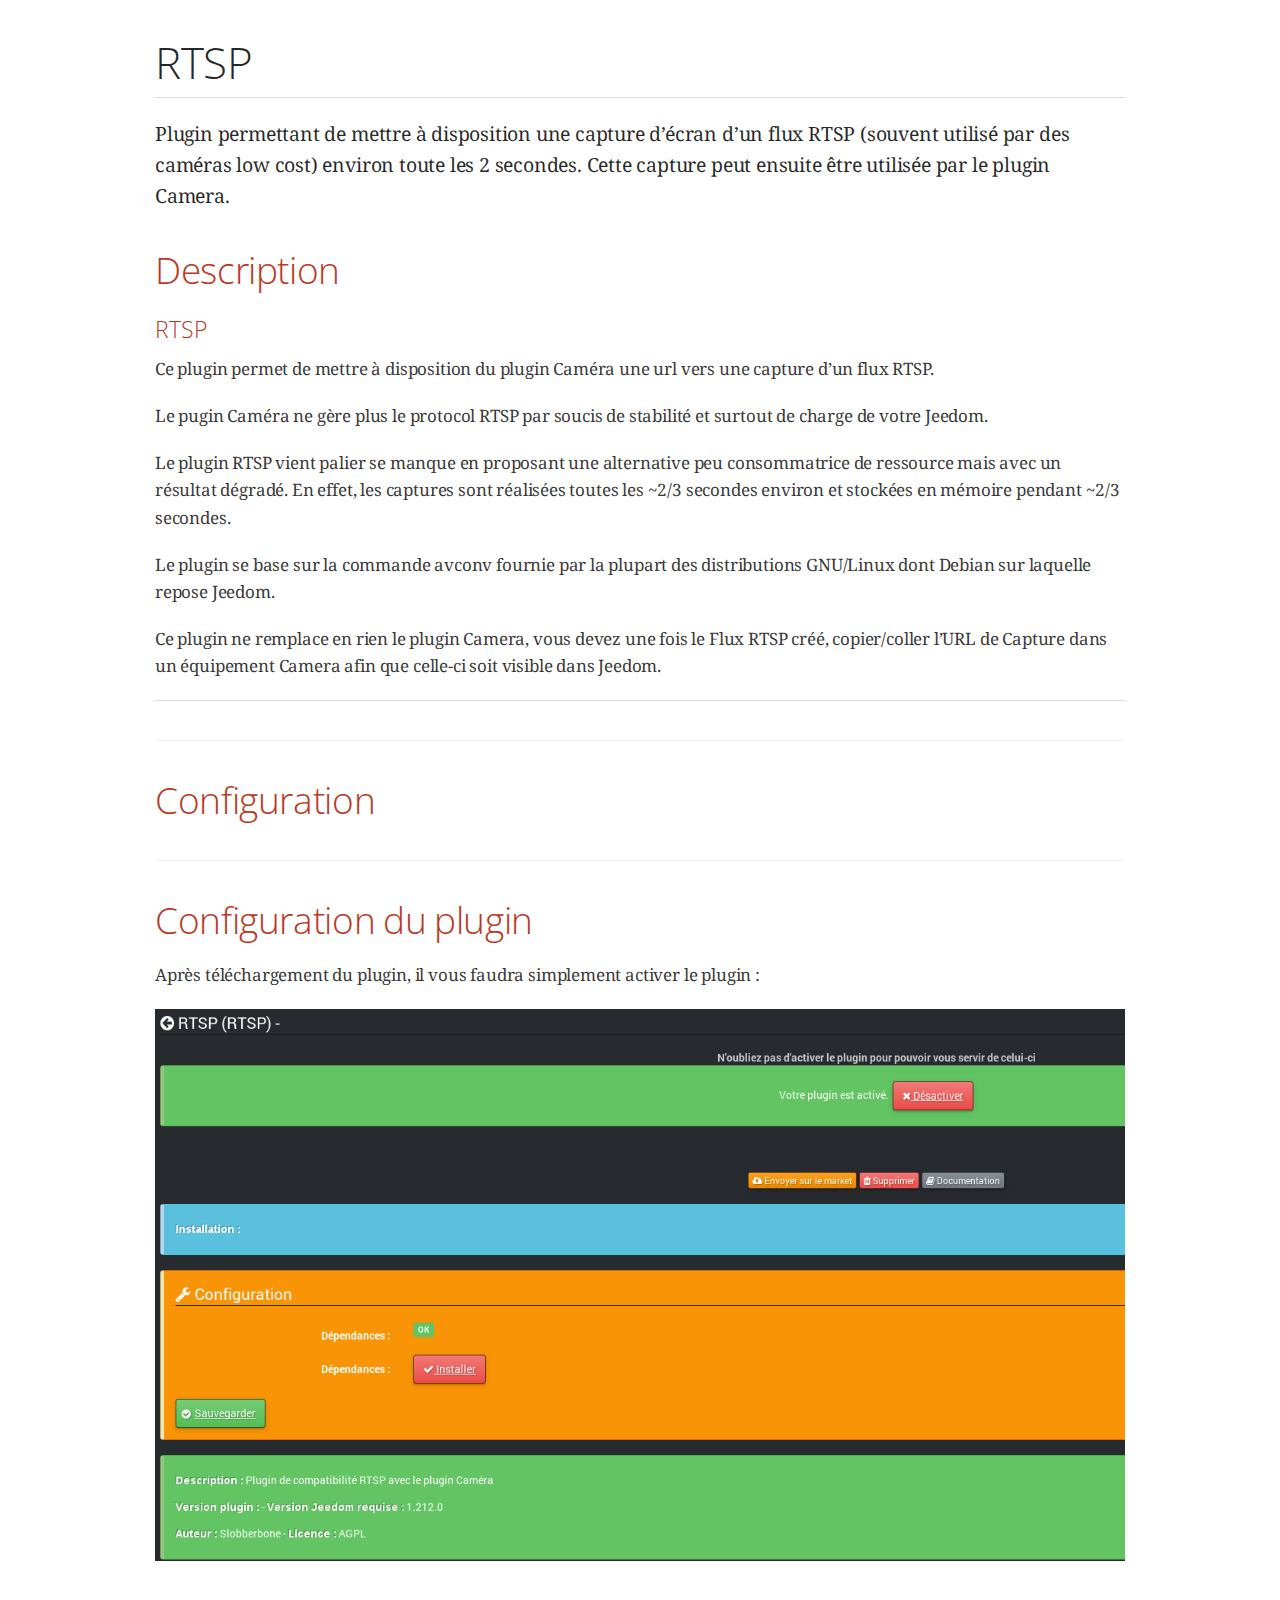
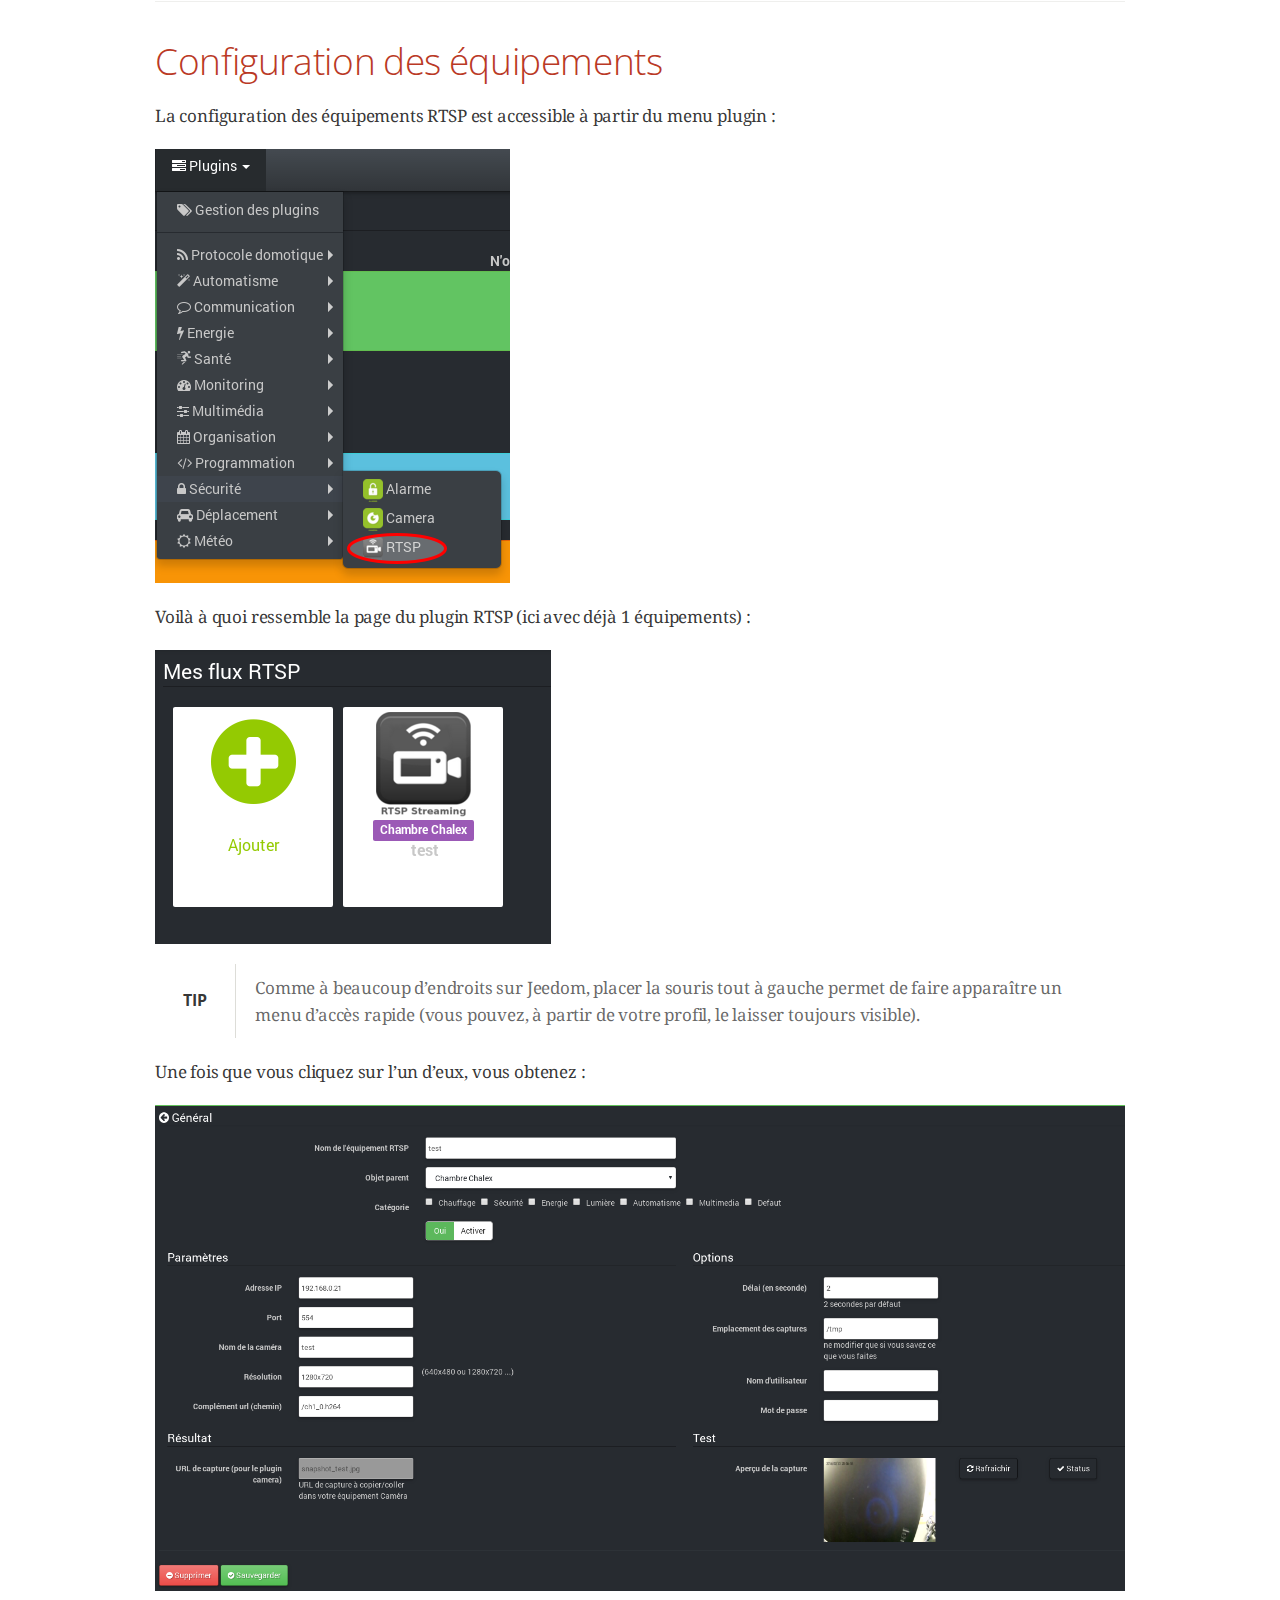
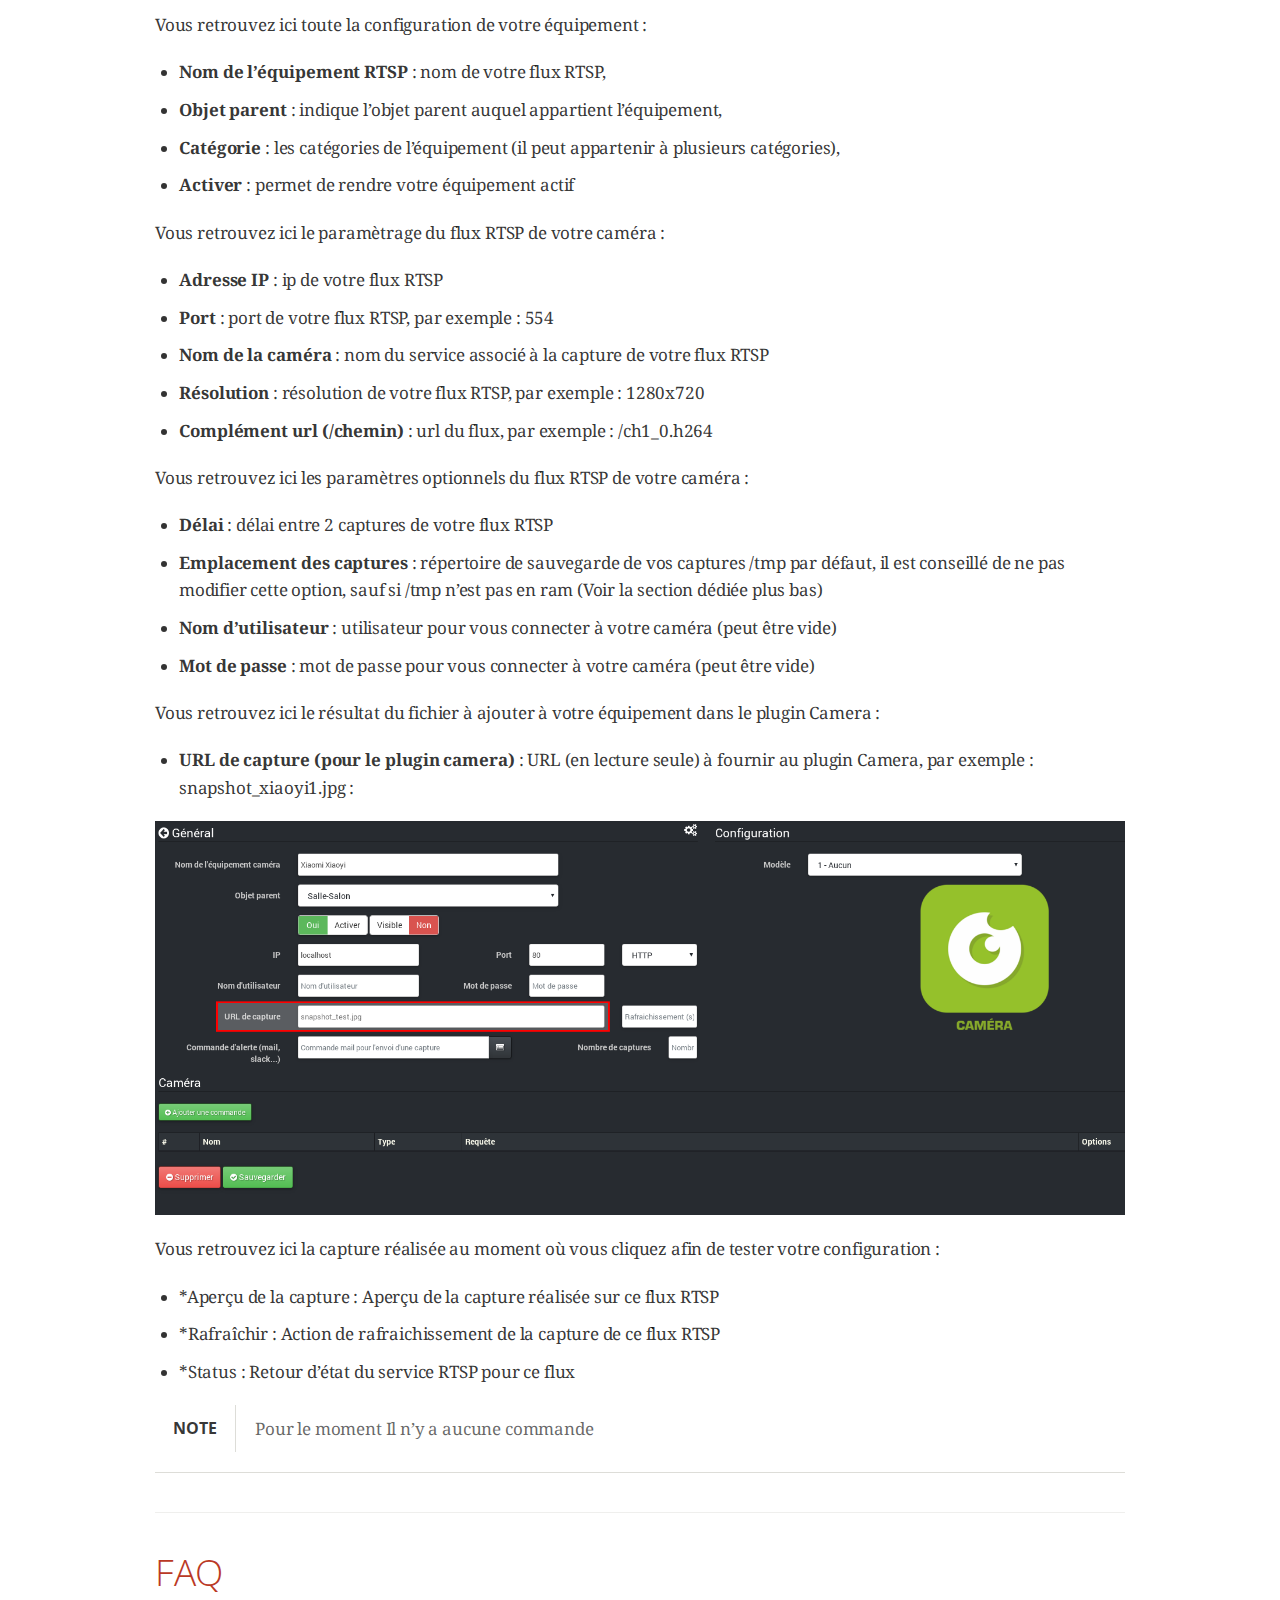
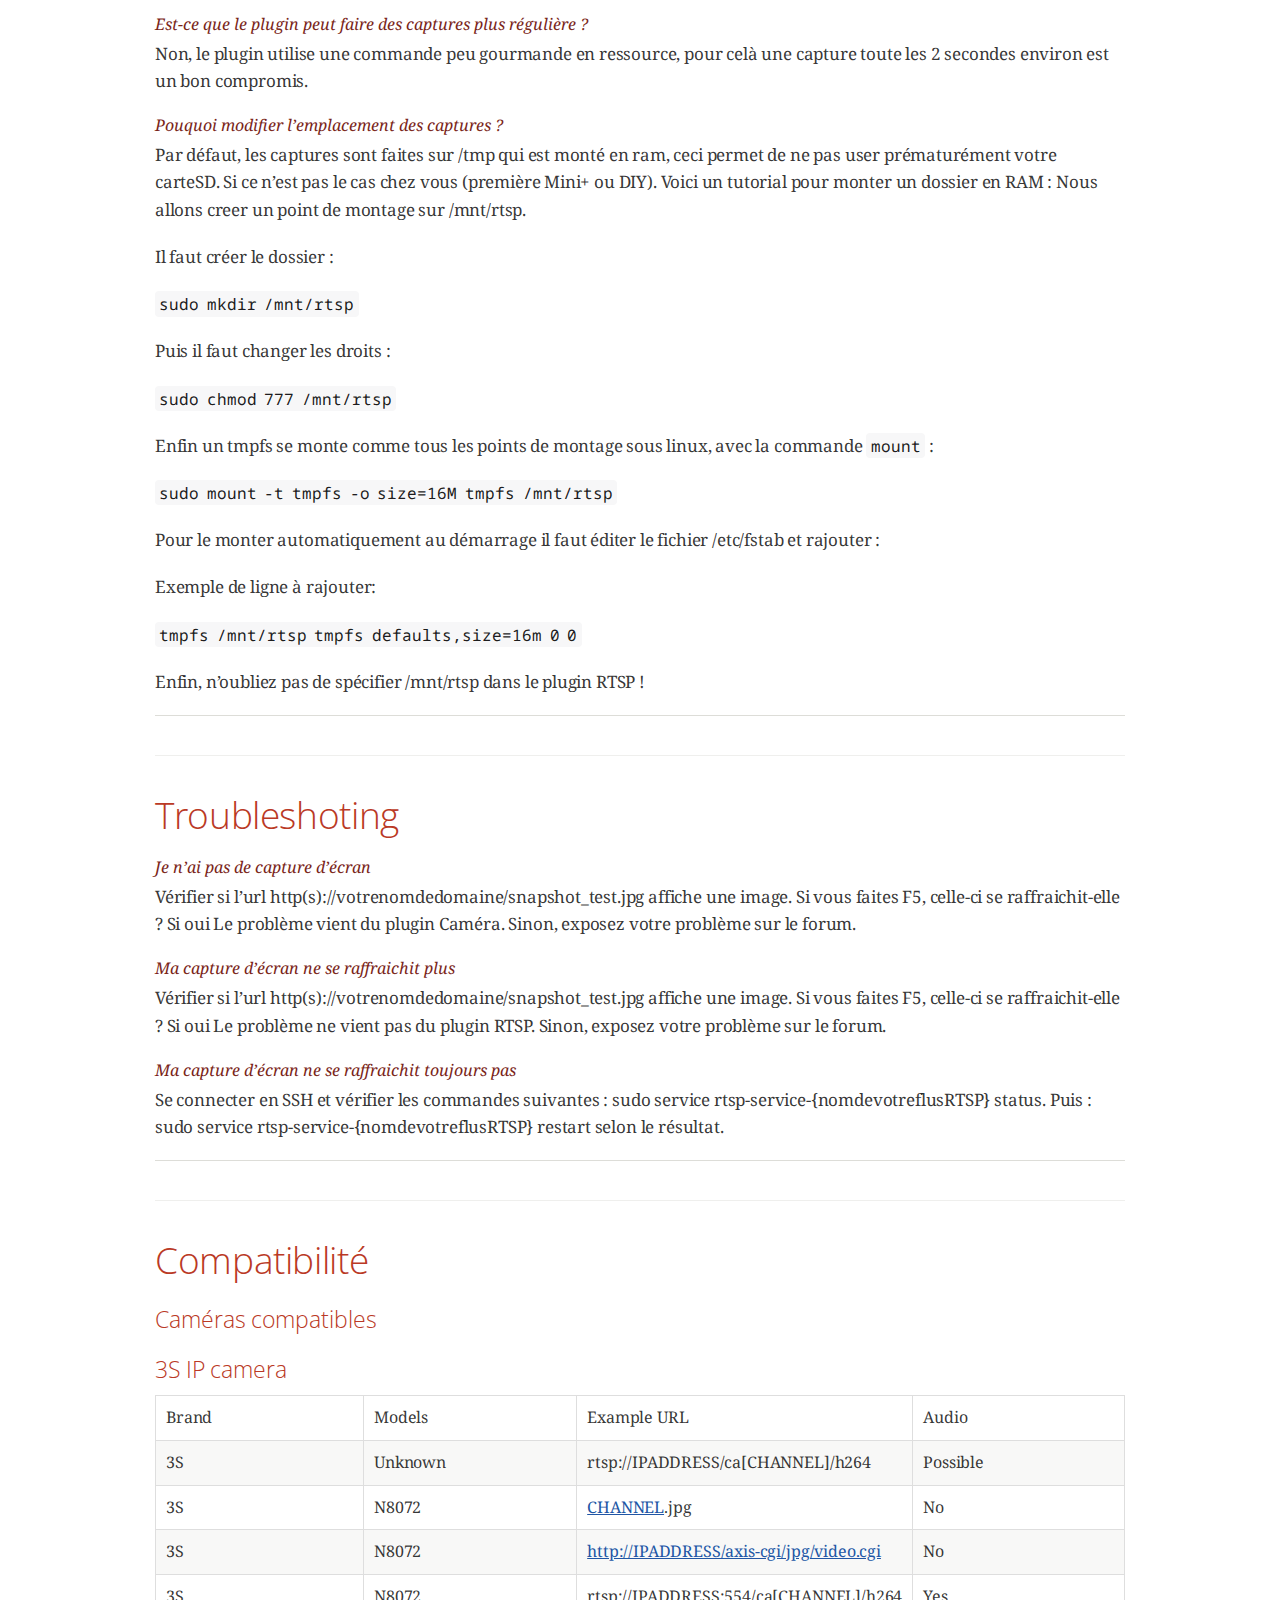
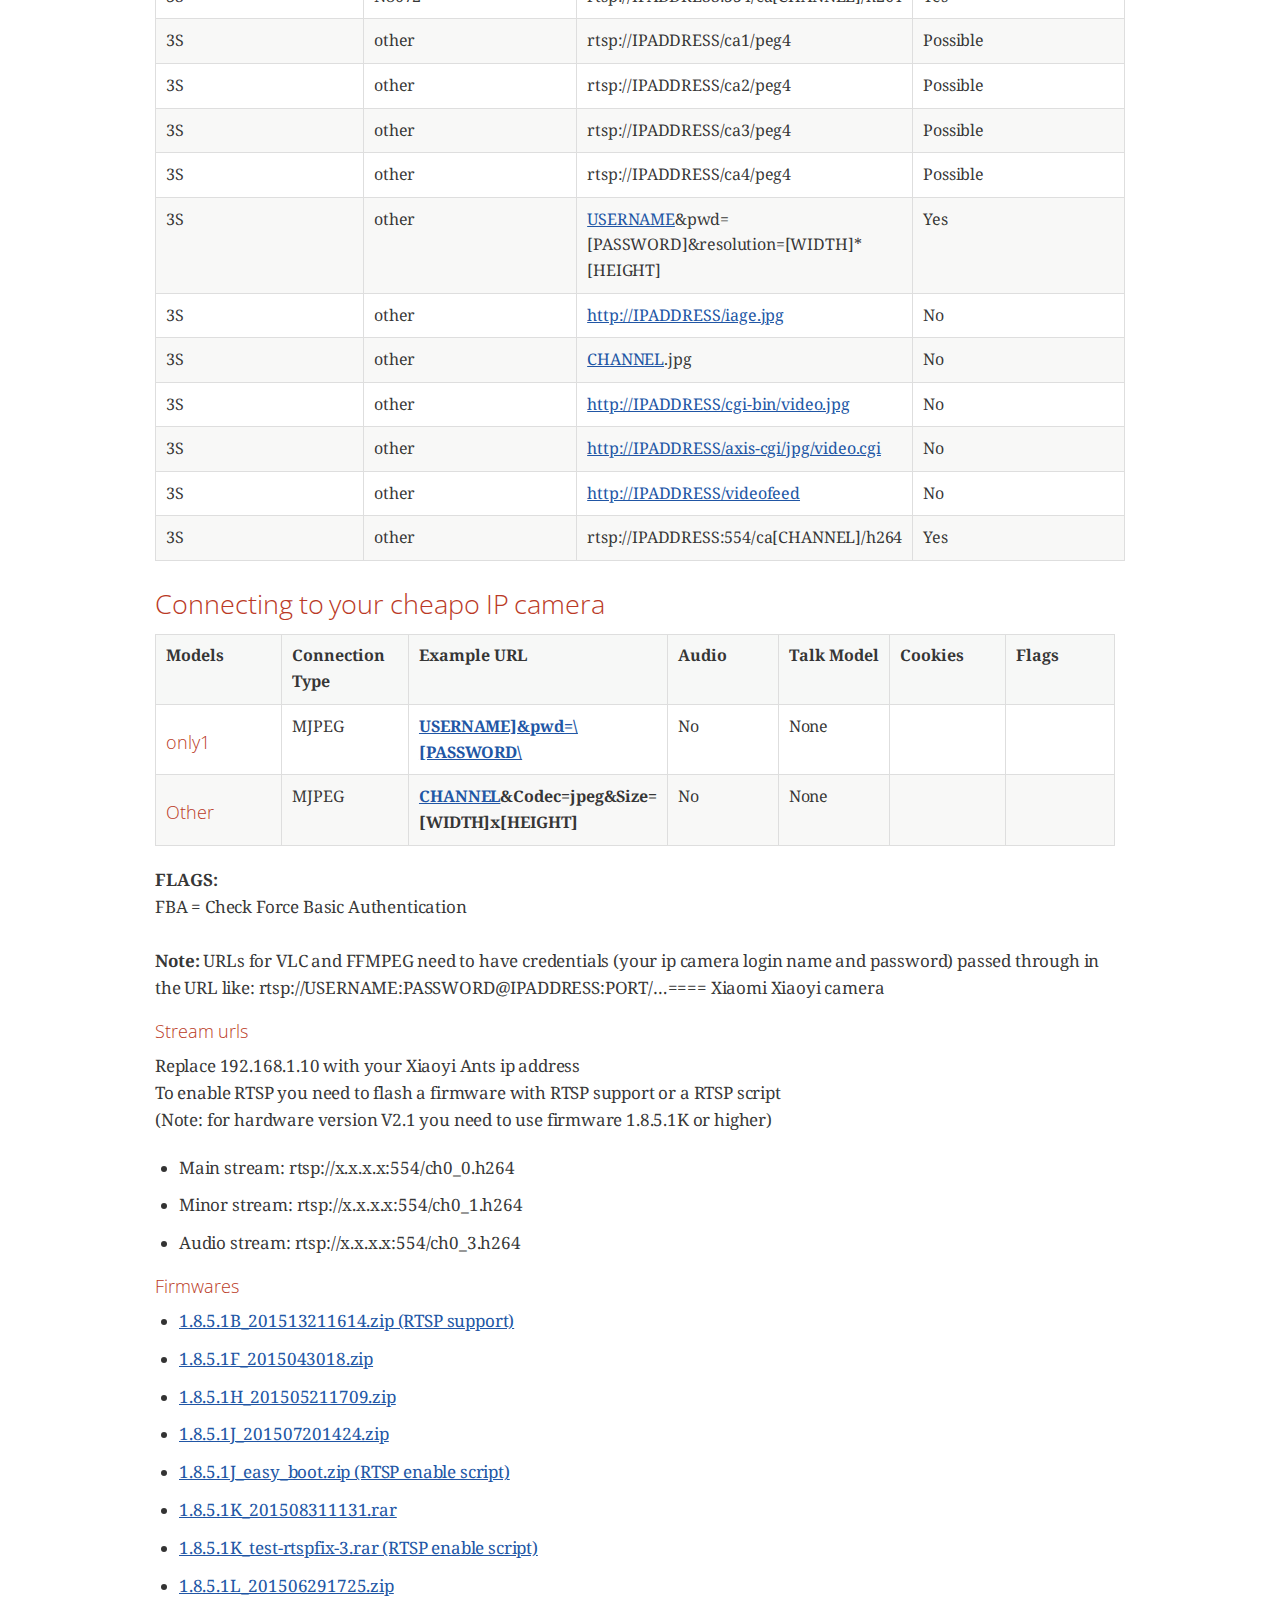
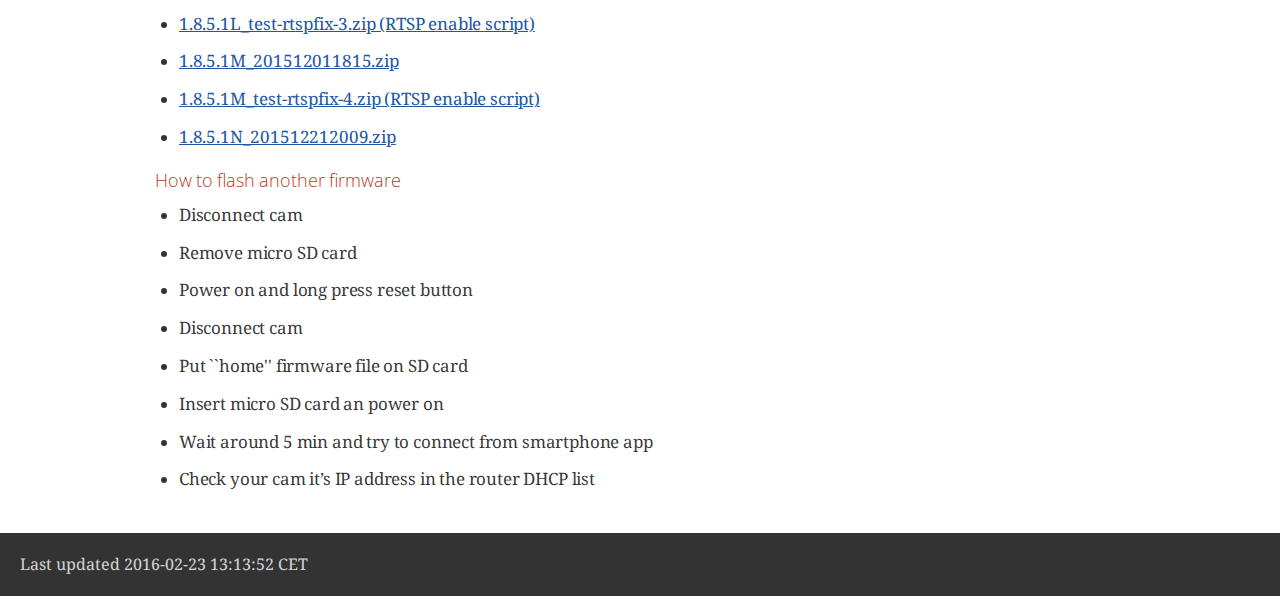
<file: doc/fr_FR/index.html>
<!DOCTYPE html>
<html lang="en">
<head>
<meta charset="UTF-8">
<!--[if IE]><meta http-equiv="X-UA-Compatible" content="IE=edge"><![endif]-->
<meta name="viewport" content="width=device-width, initial-scale=1.0">
<meta name="generator" content="Asciidoctor 1.5.2">
<title>RTSP</title>
<link rel="stylesheet" href="https://fonts.googleapis.com/css?family=Open+Sans:300,300italic,400,400italic,600,600italic%7CNoto+Serif:400,400italic,700,700italic%7CDroid+Sans+Mono:400">
<style>
/* Asciidoctor default stylesheet | MIT License | http://asciidoctor.org */
/* Remove the comments around the @import statement below when using this as a custom stylesheet */
/*@import "https://fonts.googleapis.com/css?family=Open+Sans:300,300italic,400,400italic,600,600italic%7CNoto+Serif:400,400italic,700,700italic%7CDroid+Sans+Mono:400";*/
article,aside,details,figcaption,figure,footer,header,hgroup,main,nav,section,summary{display:block}
audio,canvas,video{display:inline-block}
audio:not([controls]){display:none;height:0}
[hidden],template{display:none}
script{display:none!important}
html{font-family:sans-serif;-ms-text-size-adjust:100%;-webkit-text-size-adjust:100%}
body{margin:0}
a{background:transparent}
a:focus{outline:thin dotted}
a:active,a:hover{outline:0}
h1{font-size:2em;margin:.67em 0}
abbr[title]{border-bottom:1px dotted}
b,strong{font-weight:bold}
dfn{font-style:italic}
hr{-moz-box-sizing:content-box;box-sizing:content-box;height:0}
mark{background:#ff0;color:#000}
code,kbd,pre,samp{font-family:monospace;font-size:1em}
pre{white-space:pre-wrap}
q{quotes:"\201C" "\201D" "\2018" "\2019"}
small{font-size:80%}
sub,sup{font-size:75%;line-height:0;position:relative;vertical-align:baseline}
sup{top:-.5em}
sub{bottom:-.25em}
img{border:0}
svg:not(:root){overflow:hidden}
figure{margin:0}
fieldset{border:1px solid silver;margin:0 2px;padding:.35em .625em .75em}
legend{border:0;padding:0}
button,input,select,textarea{font-family:inherit;font-size:100%;margin:0}
button,input{line-height:normal}
button,select{text-transform:none}
button,html input[type="button"],input[type="reset"],input[type="submit"]{-webkit-appearance:button;cursor:pointer}
button[disabled],html input[disabled]{cursor:default}
input[type="checkbox"],input[type="radio"]{box-sizing:border-box;padding:0}
input[type="search"]{-webkit-appearance:textfield;-moz-box-sizing:content-box;-webkit-box-sizing:content-box;box-sizing:content-box}
input[type="search"]::-webkit-search-cancel-button,input[type="search"]::-webkit-search-decoration{-webkit-appearance:none}
button::-moz-focus-inner,input::-moz-focus-inner{border:0;padding:0}
textarea{overflow:auto;vertical-align:top}
table{border-collapse:collapse;border-spacing:0}
*,*:before,*:after{-moz-box-sizing:border-box;-webkit-box-sizing:border-box;box-sizing:border-box}
html,body{font-size:100%}
body{background:#fff;color:rgba(0,0,0,.8);padding:0;margin:0;font-family:"Noto Serif","DejaVu Serif",serif;font-weight:400;font-style:normal;line-height:1;position:relative;cursor:auto}
a:hover{cursor:pointer}
img,object,embed{max-width:100%;height:auto}
object,embed{height:100%}
img{-ms-interpolation-mode:bicubic}
#map_canvas img,#map_canvas embed,#map_canvas object,.map_canvas img,.map_canvas embed,.map_canvas object{max-width:none!important}
.left{float:left!important}
.right{float:right!important}
.text-left{text-align:left!important}
.text-right{text-align:right!important}
.text-center{text-align:center!important}
.text-justify{text-align:justify!important}
.hide{display:none}
.antialiased,body{-webkit-font-smoothing:antialiased}
img{display:inline-block;vertical-align:middle}
textarea{height:auto;min-height:50px}
select{width:100%}
p.lead,.paragraph.lead>p,#preamble>.sectionbody>.paragraph:first-of-type p{font-size:1.21875em;line-height:1.6}
.subheader,.admonitionblock td.content>.title,.audioblock>.title,.exampleblock>.title,.imageblock>.title,.listingblock>.title,.literalblock>.title,.stemblock>.title,.openblock>.title,.paragraph>.title,.quoteblock>.title,table.tableblock>.title,.verseblock>.title,.videoblock>.title,.dlist>.title,.olist>.title,.ulist>.title,.qlist>.title,.hdlist>.title{line-height:1.45;color:#7a2518;font-weight:400;margin-top:0;margin-bottom:.25em}
div,dl,dt,dd,ul,ol,li,h1,h2,h3,#toctitle,.sidebarblock>.content>.title,h4,h5,h6,pre,form,p,blockquote,th,td{margin:0;padding:0;direction:ltr}
a{color:#2156a5;text-decoration:underline;line-height:inherit}
a:hover,a:focus{color:#1d4b8f}
a img{border:none}
p{font-family:inherit;font-weight:400;font-size:1em;line-height:1.6;margin-bottom:1.25em;text-rendering:optimizeLegibility}
p aside{font-size:.875em;line-height:1.35;font-style:italic}
h1,h2,h3,#toctitle,.sidebarblock>.content>.title,h4,h5,h6{font-family:"Open Sans","DejaVu Sans",sans-serif;font-weight:300;font-style:normal;color:#ba3925;text-rendering:optimizeLegibility;margin-top:1em;margin-bottom:.5em;line-height:1.0125em}
h1 small,h2 small,h3 small,#toctitle small,.sidebarblock>.content>.title small,h4 small,h5 small,h6 small{font-size:60%;color:#e99b8f;line-height:0}
h1{font-size:2.125em}
h2{font-size:1.6875em}
h3,#toctitle,.sidebarblock>.content>.title{font-size:1.375em}
h4,h5{font-size:1.125em}
h6{font-size:1em}
hr{border:solid #ddddd8;border-width:1px 0 0;clear:both;margin:1.25em 0 1.1875em;height:0}
em,i{font-style:italic;line-height:inherit}
strong,b{font-weight:bold;line-height:inherit}
small{font-size:60%;line-height:inherit}
code{font-family:"Droid Sans Mono","DejaVu Sans Mono",monospace;font-weight:400;color:rgba(0,0,0,.9)}
ul,ol,dl{font-size:1em;line-height:1.6;margin-bottom:1.25em;list-style-position:outside;font-family:inherit}
ul,ol,ul.no-bullet,ol.no-bullet{margin-left:1.5em}
ul li ul,ul li ol{margin-left:1.25em;margin-bottom:0;font-size:1em}
ul.square li ul,ul.circle li ul,ul.disc li ul{list-style:inherit}
ul.square{list-style-type:square}
ul.circle{list-style-type:circle}
ul.disc{list-style-type:disc}
ul.no-bullet{list-style:none}
ol li ul,ol li ol{margin-left:1.25em;margin-bottom:0}
dl dt{margin-bottom:.3125em;font-weight:bold}
dl dd{margin-bottom:1.25em}
abbr,acronym{text-transform:uppercase;font-size:90%;color:rgba(0,0,0,.8);border-bottom:1px dotted #ddd;cursor:help}
abbr{text-transform:none}
blockquote{margin:0 0 1.25em;padding:.5625em 1.25em 0 1.1875em;border-left:1px solid #ddd}
blockquote cite{display:block;font-size:.9375em;color:rgba(0,0,0,.6)}
blockquote cite:before{content:"\2014 \0020"}
blockquote cite a,blockquote cite a:visited{color:rgba(0,0,0,.6)}
blockquote,blockquote p{line-height:1.6;color:rgba(0,0,0,.85)}
@media only screen and (min-width:768px){h1,h2,h3,#toctitle,.sidebarblock>.content>.title,h4,h5,h6{line-height:1.2}
h1{font-size:2.75em}
h2{font-size:2.3125em}
h3,#toctitle,.sidebarblock>.content>.title{font-size:1.6875em}
h4{font-size:1.4375em}}table{background:#fff;margin-bottom:1.25em;border:solid 1px #dedede}
table thead,table tfoot{background:#f7f8f7;font-weight:bold}
table thead tr th,table thead tr td,table tfoot tr th,table tfoot tr td{padding:.5em .625em .625em;font-size:inherit;color:rgba(0,0,0,.8);text-align:left}
table tr th,table tr td{padding:.5625em .625em;font-size:inherit;color:rgba(0,0,0,.8)}
table tr.even,table tr.alt,table tr:nth-of-type(even){background:#f8f8f7}
table thead tr th,table tfoot tr th,table tbody tr td,table tr td,table tfoot tr td{display:table-cell;line-height:1.6}
h1,h2,h3,#toctitle,.sidebarblock>.content>.title,h4,h5,h6{line-height:1.2;word-spacing:-.05em}
h1 strong,h2 strong,h3 strong,#toctitle strong,.sidebarblock>.content>.title strong,h4 strong,h5 strong,h6 strong{font-weight:400}
.clearfix:before,.clearfix:after,.float-group:before,.float-group:after{content:" ";display:table}
.clearfix:after,.float-group:after{clear:both}
*:not(pre)>code{font-size:.9375em;font-style:normal!important;letter-spacing:0;padding:.1em .5ex;word-spacing:-.15em;background-color:#f7f7f8;-webkit-border-radius:4px;border-radius:4px;line-height:1.45;text-rendering:optimizeSpeed}
pre,pre>code{line-height:1.45;color:rgba(0,0,0,.9);font-family:"Droid Sans Mono","DejaVu Sans Mono",monospace;font-weight:400;text-rendering:optimizeSpeed}
.keyseq{color:rgba(51,51,51,.8)}
kbd{display:inline-block;color:rgba(0,0,0,.8);font-size:.75em;line-height:1.4;background-color:#f7f7f7;border:1px solid #ccc;-webkit-border-radius:3px;border-radius:3px;-webkit-box-shadow:0 1px 0 rgba(0,0,0,.2),0 0 0 .1em white inset;box-shadow:0 1px 0 rgba(0,0,0,.2),0 0 0 .1em #fff inset;margin:-.15em .15em 0 .15em;padding:.2em .6em .2em .5em;vertical-align:middle;white-space:nowrap}
.keyseq kbd:first-child{margin-left:0}
.keyseq kbd:last-child{margin-right:0}
.menuseq,.menu{color:rgba(0,0,0,.8)}
b.button:before,b.button:after{position:relative;top:-1px;font-weight:400}
b.button:before{content:"[";padding:0 3px 0 2px}
b.button:after{content:"]";padding:0 2px 0 3px}
p a>code:hover{color:rgba(0,0,0,.9)}
#header,#content,#footnotes,#footer{width:100%;margin-left:auto;margin-right:auto;margin-top:0;margin-bottom:0;max-width:62.5em;*zoom:1;position:relative;padding-left:.9375em;padding-right:.9375em}
#header:before,#header:after,#content:before,#content:after,#footnotes:before,#footnotes:after,#footer:before,#footer:after{content:" ";display:table}
#header:after,#content:after,#footnotes:after,#footer:after{clear:both}
#content{margin-top:1.25em}
#content:before{content:none}
#header>h1:first-child{color:rgba(0,0,0,.85);margin-top:2.25rem;margin-bottom:0}
#header>h1:first-child+#toc{margin-top:8px;border-top:1px solid #ddddd8}
#header>h1:only-child,body.toc2 #header>h1:nth-last-child(2){border-bottom:1px solid #ddddd8;padding-bottom:8px}
#header .details{border-bottom:1px solid #ddddd8;line-height:1.45;padding-top:.25em;padding-bottom:.25em;padding-left:.25em;color:rgba(0,0,0,.6);display:-ms-flexbox;display:-webkit-flex;display:flex;-ms-flex-flow:row wrap;-webkit-flex-flow:row wrap;flex-flow:row wrap}
#header .details span:first-child{margin-left:-.125em}
#header .details span.email a{color:rgba(0,0,0,.85)}
#header .details br{display:none}
#header .details br+span:before{content:"\00a0\2013\00a0"}
#header .details br+span.author:before{content:"\00a0\22c5\00a0";color:rgba(0,0,0,.85)}
#header .details br+span#revremark:before{content:"\00a0|\00a0"}
#header #revnumber{text-transform:capitalize}
#header #revnumber:after{content:"\00a0"}
#content>h1:first-child:not([class]){color:rgba(0,0,0,.85);border-bottom:1px solid #ddddd8;padding-bottom:8px;margin-top:0;padding-top:1rem;margin-bottom:1.25rem}
#toc{border-bottom:1px solid #efefed;padding-bottom:.5em}
#toc>ul{margin-left:.125em}
#toc ul.sectlevel0>li>a{font-style:italic}
#toc ul.sectlevel0 ul.sectlevel1{margin:.5em 0}
#toc ul{font-family:"Open Sans","DejaVu Sans",sans-serif;list-style-type:none}
#toc a{text-decoration:none}
#toc a:active{text-decoration:underline}
#toctitle{color:#7a2518;font-size:1.2em}
@media only screen and (min-width:768px){#toctitle{font-size:1.375em}
body.toc2{padding-left:15em;padding-right:0}
#toc.toc2{margin-top:0!important;background-color:#f8f8f7;position:fixed;width:15em;left:0;top:0;border-right:1px solid #efefed;border-top-width:0!important;border-bottom-width:0!important;z-index:1000;padding:1.25em 1em;height:100%;overflow:auto}
#toc.toc2 #toctitle{margin-top:0;font-size:1.2em}
#toc.toc2>ul{font-size:.9em;margin-bottom:0}
#toc.toc2 ul ul{margin-left:0;padding-left:1em}
#toc.toc2 ul.sectlevel0 ul.sectlevel1{padding-left:0;margin-top:.5em;margin-bottom:.5em}
body.toc2.toc-right{padding-left:0;padding-right:15em}
body.toc2.toc-right #toc.toc2{border-right-width:0;border-left:1px solid #efefed;left:auto;right:0}}@media only screen and (min-width:1280px){body.toc2{padding-left:20em;padding-right:0}
#toc.toc2{width:20em}
#toc.toc2 #toctitle{font-size:1.375em}
#toc.toc2>ul{font-size:.95em}
#toc.toc2 ul ul{padding-left:1.25em}
body.toc2.toc-right{padding-left:0;padding-right:20em}}#content #toc{border-style:solid;border-width:1px;border-color:#e0e0dc;margin-bottom:1.25em;padding:1.25em;background:#f8f8f7;-webkit-border-radius:4px;border-radius:4px}
#content #toc>:first-child{margin-top:0}
#content #toc>:last-child{margin-bottom:0}
#footer{max-width:100%;background-color:rgba(0,0,0,.8);padding:1.25em}
#footer-text{color:rgba(255,255,255,.8);line-height:1.44}
.sect1{padding-bottom:.625em}
@media only screen and (min-width:768px){.sect1{padding-bottom:1.25em}}.sect1+.sect1{border-top:1px solid #efefed}
#content h1>a.anchor,h2>a.anchor,h3>a.anchor,#toctitle>a.anchor,.sidebarblock>.content>.title>a.anchor,h4>a.anchor,h5>a.anchor,h6>a.anchor{position:absolute;z-index:1001;width:1.5ex;margin-left:-1.5ex;display:block;text-decoration:none!important;visibility:hidden;text-align:center;font-weight:400}
#content h1>a.anchor:before,h2>a.anchor:before,h3>a.anchor:before,#toctitle>a.anchor:before,.sidebarblock>.content>.title>a.anchor:before,h4>a.anchor:before,h5>a.anchor:before,h6>a.anchor:before{content:"\00A7";font-size:.85em;display:block;padding-top:.1em}
#content h1:hover>a.anchor,#content h1>a.anchor:hover,h2:hover>a.anchor,h2>a.anchor:hover,h3:hover>a.anchor,#toctitle:hover>a.anchor,.sidebarblock>.content>.title:hover>a.anchor,h3>a.anchor:hover,#toctitle>a.anchor:hover,.sidebarblock>.content>.title>a.anchor:hover,h4:hover>a.anchor,h4>a.anchor:hover,h5:hover>a.anchor,h5>a.anchor:hover,h6:hover>a.anchor,h6>a.anchor:hover{visibility:visible}
#content h1>a.link,h2>a.link,h3>a.link,#toctitle>a.link,.sidebarblock>.content>.title>a.link,h4>a.link,h5>a.link,h6>a.link{color:#ba3925;text-decoration:none}
#content h1>a.link:hover,h2>a.link:hover,h3>a.link:hover,#toctitle>a.link:hover,.sidebarblock>.content>.title>a.link:hover,h4>a.link:hover,h5>a.link:hover,h6>a.link:hover{color:#a53221}
.audioblock,.imageblock,.literalblock,.listingblock,.stemblock,.videoblock{margin-bottom:1.25em}
.admonitionblock td.content>.title,.audioblock>.title,.exampleblock>.title,.imageblock>.title,.listingblock>.title,.literalblock>.title,.stemblock>.title,.openblock>.title,.paragraph>.title,.quoteblock>.title,table.tableblock>.title,.verseblock>.title,.videoblock>.title,.dlist>.title,.olist>.title,.ulist>.title,.qlist>.title,.hdlist>.title{text-rendering:optimizeLegibility;text-align:left;font-family:"Noto Serif","DejaVu Serif",serif;font-size:1rem;font-style:italic}
table.tableblock>caption.title{white-space:nowrap;overflow:visible;max-width:0}
.paragraph.lead>p,#preamble>.sectionbody>.paragraph:first-of-type p{color:rgba(0,0,0,.85)}
table.tableblock #preamble>.sectionbody>.paragraph:first-of-type p{font-size:inherit}
.admonitionblock>table{border-collapse:separate;border:0;background:none;width:100%}
.admonitionblock>table td.icon{text-align:center;width:80px}
.admonitionblock>table td.icon img{max-width:none}
.admonitionblock>table td.icon .title{font-weight:bold;font-family:"Open Sans","DejaVu Sans",sans-serif;text-transform:uppercase}
.admonitionblock>table td.content{padding-left:1.125em;padding-right:1.25em;border-left:1px solid #ddddd8;color:rgba(0,0,0,.6)}
.admonitionblock>table td.content>:last-child>:last-child{margin-bottom:0}
.exampleblock>.content{border-style:solid;border-width:1px;border-color:#e6e6e6;margin-bottom:1.25em;padding:1.25em;background:#fff;-webkit-border-radius:4px;border-radius:4px}
.exampleblock>.content>:first-child{margin-top:0}
.exampleblock>.content>:last-child{margin-bottom:0}
.sidebarblock{border-style:solid;border-width:1px;border-color:#e0e0dc;margin-bottom:1.25em;padding:1.25em;background:#f8f8f7;-webkit-border-radius:4px;border-radius:4px}
.sidebarblock>:first-child{margin-top:0}
.sidebarblock>:last-child{margin-bottom:0}
.sidebarblock>.content>.title{color:#7a2518;margin-top:0;text-align:center}
.exampleblock>.content>:last-child>:last-child,.exampleblock>.content .olist>ol>li:last-child>:last-child,.exampleblock>.content .ulist>ul>li:last-child>:last-child,.exampleblock>.content .qlist>ol>li:last-child>:last-child,.sidebarblock>.content>:last-child>:last-child,.sidebarblock>.content .olist>ol>li:last-child>:last-child,.sidebarblock>.content .ulist>ul>li:last-child>:last-child,.sidebarblock>.content .qlist>ol>li:last-child>:last-child{margin-bottom:0}
.literalblock pre,.listingblock pre:not(.highlight),.listingblock pre[class="highlight"],.listingblock pre[class^="highlight "],.listingblock pre.CodeRay,.listingblock pre.prettyprint{background:#f7f7f8}
.sidebarblock .literalblock pre,.sidebarblock .listingblock pre:not(.highlight),.sidebarblock .listingblock pre[class="highlight"],.sidebarblock .listingblock pre[class^="highlight "],.sidebarblock .listingblock pre.CodeRay,.sidebarblock .listingblock pre.prettyprint{background:#f2f1f1}
.literalblock pre,.literalblock pre[class],.listingblock pre,.listingblock pre[class]{-webkit-border-radius:4px;border-radius:4px;word-wrap:break-word;padding:1em;font-size:.8125em}
.literalblock pre.nowrap,.literalblock pre[class].nowrap,.listingblock pre.nowrap,.listingblock pre[class].nowrap{overflow-x:auto;white-space:pre;word-wrap:normal}
@media only screen and (min-width:768px){.literalblock pre,.literalblock pre[class],.listingblock pre,.listingblock pre[class]{font-size:.90625em}}@media only screen and (min-width:1280px){.literalblock pre,.literalblock pre[class],.listingblock pre,.listingblock pre[class]{font-size:1em}}.literalblock.output pre{color:#f7f7f8;background-color:rgba(0,0,0,.9)}
.listingblock pre.highlightjs{padding:0}
.listingblock pre.highlightjs>code{padding:1em;-webkit-border-radius:4px;border-radius:4px}
.listingblock pre.prettyprint{border-width:0}
.listingblock>.content{position:relative}
.listingblock code[data-lang]:before{display:none;content:attr(data-lang);position:absolute;font-size:.75em;top:.425rem;right:.5rem;line-height:1;text-transform:uppercase;color:#999}
.listingblock:hover code[data-lang]:before{display:block}
.listingblock.terminal pre .command:before{content:attr(data-prompt);padding-right:.5em;color:#999}
.listingblock.terminal pre .command:not([data-prompt]):before{content:"$"}
table.pyhltable{border-collapse:separate;border:0;margin-bottom:0;background:none}
table.pyhltable td{vertical-align:top;padding-top:0;padding-bottom:0}
table.pyhltable td.code{padding-left:.75em;padding-right:0}
pre.pygments .lineno,table.pyhltable td:not(.code){color:#999;padding-left:0;padding-right:.5em;border-right:1px solid #ddddd8}
pre.pygments .lineno{display:inline-block;margin-right:.25em}
table.pyhltable .linenodiv{background:none!important;padding-right:0!important}
.quoteblock{margin:0 1em 1.25em 1.5em;display:table}
.quoteblock>.title{margin-left:-1.5em;margin-bottom:.75em}
.quoteblock blockquote,.quoteblock blockquote p{color:rgba(0,0,0,.85);font-size:1.15rem;line-height:1.75;word-spacing:.1em;letter-spacing:0;font-style:italic;text-align:justify}
.quoteblock blockquote{margin:0;padding:0;border:0}
.quoteblock blockquote:before{content:"\201c";float:left;font-size:2.75em;font-weight:bold;line-height:.6em;margin-left:-.6em;color:#7a2518;text-shadow:0 1px 2px rgba(0,0,0,.1)}
.quoteblock blockquote>.paragraph:last-child p{margin-bottom:0}
.quoteblock .attribution{margin-top:.5em;margin-right:.5ex;text-align:right}
.quoteblock .quoteblock{margin-left:0;margin-right:0;padding:.5em 0;border-left:3px solid rgba(0,0,0,.6)}
.quoteblock .quoteblock blockquote{padding:0 0 0 .75em}
.quoteblock .quoteblock blockquote:before{display:none}
.verseblock{margin:0 1em 1.25em 1em}
.verseblock pre{font-family:"Open Sans","DejaVu Sans",sans;font-size:1.15rem;color:rgba(0,0,0,.85);font-weight:300;text-rendering:optimizeLegibility}
.verseblock pre strong{font-weight:400}
.verseblock .attribution{margin-top:1.25rem;margin-left:.5ex}
.quoteblock .attribution,.verseblock .attribution{font-size:.9375em;line-height:1.45;font-style:italic}
.quoteblock .attribution br,.verseblock .attribution br{display:none}
.quoteblock .attribution cite,.verseblock .attribution cite{display:block;letter-spacing:-.05em;color:rgba(0,0,0,.6)}
.quoteblock.abstract{margin:0 0 1.25em 0;display:block}
.quoteblock.abstract blockquote,.quoteblock.abstract blockquote p{text-align:left;word-spacing:0}
.quoteblock.abstract blockquote:before,.quoteblock.abstract blockquote p:first-of-type:before{display:none}
table.tableblock{max-width:100%;border-collapse:separate}
table.tableblock td>.paragraph:last-child p>p:last-child,table.tableblock th>p:last-child,table.tableblock td>p:last-child{margin-bottom:0}
table.spread{width:100%}
table.tableblock,th.tableblock,td.tableblock{border:0 solid #dedede}
table.grid-all th.tableblock,table.grid-all td.tableblock{border-width:0 1px 1px 0}
table.grid-all tfoot>tr>th.tableblock,table.grid-all tfoot>tr>td.tableblock{border-width:1px 1px 0 0}
table.grid-cols th.tableblock,table.grid-cols td.tableblock{border-width:0 1px 0 0}
table.grid-all *>tr>.tableblock:last-child,table.grid-cols *>tr>.tableblock:last-child{border-right-width:0}
table.grid-rows th.tableblock,table.grid-rows td.tableblock{border-width:0 0 1px 0}
table.grid-all tbody>tr:last-child>th.tableblock,table.grid-all tbody>tr:last-child>td.tableblock,table.grid-all thead:last-child>tr>th.tableblock,table.grid-rows tbody>tr:last-child>th.tableblock,table.grid-rows tbody>tr:last-child>td.tableblock,table.grid-rows thead:last-child>tr>th.tableblock{border-bottom-width:0}
table.grid-rows tfoot>tr>th.tableblock,table.grid-rows tfoot>tr>td.tableblock{border-width:1px 0 0 0}
table.frame-all{border-width:1px}
table.frame-sides{border-width:0 1px}
table.frame-topbot{border-width:1px 0}
th.halign-left,td.halign-left{text-align:left}
th.halign-right,td.halign-right{text-align:right}
th.halign-center,td.halign-center{text-align:center}
th.valign-top,td.valign-top{vertical-align:top}
th.valign-bottom,td.valign-bottom{vertical-align:bottom}
th.valign-middle,td.valign-middle{vertical-align:middle}
table thead th,table tfoot th{font-weight:bold}
tbody tr th{display:table-cell;line-height:1.6;background:#f7f8f7}
tbody tr th,tbody tr th p,tfoot tr th,tfoot tr th p{color:rgba(0,0,0,.8);font-weight:bold}
p.tableblock>code:only-child{background:none;padding:0}
p.tableblock{font-size:1em}
td>div.verse{white-space:pre}
ol{margin-left:1.75em}
ul li ol{margin-left:1.5em}
dl dd{margin-left:1.125em}
dl dd:last-child,dl dd:last-child>:last-child{margin-bottom:0}
ol>li p,ul>li p,ul dd,ol dd,.olist .olist,.ulist .ulist,.ulist .olist,.olist .ulist{margin-bottom:.625em}
ul.unstyled,ol.unnumbered,ul.checklist,ul.none{list-style-type:none}
ul.unstyled,ol.unnumbered,ul.checklist{margin-left:.625em}
ul.checklist li>p:first-child>.fa-square-o:first-child,ul.checklist li>p:first-child>.fa-check-square-o:first-child{width:1em;font-size:.85em}
ul.checklist li>p:first-child>input[type="checkbox"]:first-child{width:1em;position:relative;top:1px}
ul.inline{margin:0 auto .625em auto;margin-left:-1.375em;margin-right:0;padding:0;list-style:none;overflow:hidden}
ul.inline>li{list-style:none;float:left;margin-left:1.375em;display:block}
ul.inline>li>*{display:block}
.unstyled dl dt{font-weight:400;font-style:normal}
ol.arabic{list-style-type:decimal}
ol.decimal{list-style-type:decimal-leading-zero}
ol.loweralpha{list-style-type:lower-alpha}
ol.upperalpha{list-style-type:upper-alpha}
ol.lowerroman{list-style-type:lower-roman}
ol.upperroman{list-style-type:upper-roman}
ol.lowergreek{list-style-type:lower-greek}
.hdlist>table,.colist>table{border:0;background:none}
.hdlist>table>tbody>tr,.colist>table>tbody>tr{background:none}
td.hdlist1{padding-right:.75em;font-weight:bold}
td.hdlist1,td.hdlist2{vertical-align:top}
.literalblock+.colist,.listingblock+.colist{margin-top:-.5em}
.colist>table tr>td:first-of-type{padding:0 .75em;line-height:1}
.colist>table tr>td:last-of-type{padding:.25em 0}
.thumb,.th{line-height:0;display:inline-block;border:solid 4px #fff;-webkit-box-shadow:0 0 0 1px #ddd;box-shadow:0 0 0 1px #ddd}
.imageblock.left,.imageblock[style*="float: left"]{margin:.25em .625em 1.25em 0}
.imageblock.right,.imageblock[style*="float: right"]{margin:.25em 0 1.25em .625em}
.imageblock>.title{margin-bottom:0}
.imageblock.thumb,.imageblock.th{border-width:6px}
.imageblock.thumb>.title,.imageblock.th>.title{padding:0 .125em}
.image.left,.image.right{margin-top:.25em;margin-bottom:.25em;display:inline-block;line-height:0}
.image.left{margin-right:.625em}
.image.right{margin-left:.625em}
a.image{text-decoration:none}
span.footnote,span.footnoteref{vertical-align:super;font-size:.875em}
span.footnote a,span.footnoteref a{text-decoration:none}
span.footnote a:active,span.footnoteref a:active{text-decoration:underline}
#footnotes{padding-top:.75em;padding-bottom:.75em;margin-bottom:.625em}
#footnotes hr{width:20%;min-width:6.25em;margin:-.25em 0 .75em 0;border-width:1px 0 0 0}
#footnotes .footnote{padding:0 .375em;line-height:1.3;font-size:.875em;margin-left:1.2em;text-indent:-1.2em;margin-bottom:.2em}
#footnotes .footnote a:first-of-type{font-weight:bold;text-decoration:none}
#footnotes .footnote:last-of-type{margin-bottom:0}
#content #footnotes{margin-top:-.625em;margin-bottom:0;padding:.75em 0}
.gist .file-data>table{border:0;background:#fff;width:100%;margin-bottom:0}
.gist .file-data>table td.line-data{width:99%}
div.unbreakable{page-break-inside:avoid}
.big{font-size:larger}
.small{font-size:smaller}
.underline{text-decoration:underline}
.overline{text-decoration:overline}
.line-through{text-decoration:line-through}
.aqua{color:#00bfbf}
.aqua-background{background-color:#00fafa}
.black{color:#000}
.black-background{background-color:#000}
.blue{color:#0000bf}
.blue-background{background-color:#0000fa}
.fuchsia{color:#bf00bf}
.fuchsia-background{background-color:#fa00fa}
.gray{color:#606060}
.gray-background{background-color:#7d7d7d}
.green{color:#006000}
.green-background{background-color:#007d00}
.lime{color:#00bf00}
.lime-background{background-color:#00fa00}
.maroon{color:#600000}
.maroon-background{background-color:#7d0000}
.navy{color:#000060}
.navy-background{background-color:#00007d}
.olive{color:#606000}
.olive-background{background-color:#7d7d00}
.purple{color:#600060}
.purple-background{background-color:#7d007d}
.red{color:#bf0000}
.red-background{background-color:#fa0000}
.silver{color:#909090}
.silver-background{background-color:#bcbcbc}
.teal{color:#006060}
.teal-background{background-color:#007d7d}
.white{color:#bfbfbf}
.white-background{background-color:#fafafa}
.yellow{color:#bfbf00}
.yellow-background{background-color:#fafa00}
span.icon>.fa{cursor:default}
.admonitionblock td.icon [class^="fa icon-"]{font-size:2.5em;text-shadow:1px 1px 2px rgba(0,0,0,.5);cursor:default}
.admonitionblock td.icon .icon-note:before{content:"\f05a";color:#19407c}
.admonitionblock td.icon .icon-tip:before{content:"\f0eb";text-shadow:1px 1px 2px rgba(155,155,0,.8);color:#111}
.admonitionblock td.icon .icon-warning:before{content:"\f071";color:#bf6900}
.admonitionblock td.icon .icon-caution:before{content:"\f06d";color:#bf3400}
.admonitionblock td.icon .icon-important:before{content:"\f06a";color:#bf0000}
.conum[data-value]{display:inline-block;color:#fff!important;background-color:rgba(0,0,0,.8);-webkit-border-radius:100px;border-radius:100px;text-align:center;font-size:.75em;width:1.67em;height:1.67em;line-height:1.67em;font-family:"Open Sans","DejaVu Sans",sans-serif;font-style:normal;font-weight:bold}
.conum[data-value] *{color:#fff!important}
.conum[data-value]+b{display:none}
.conum[data-value]:after{content:attr(data-value)}
pre .conum[data-value]{position:relative;top:-.125em}
b.conum *{color:inherit!important}
.conum:not([data-value]):empty{display:none}
h1,h2{letter-spacing:-.01em}
dt,th.tableblock,td.content{text-rendering:optimizeLegibility}
p,td.content{letter-spacing:-.01em}
p strong,td.content strong{letter-spacing:-.005em}
p,blockquote,dt,td.content{font-size:1.0625rem}
p{margin-bottom:1.25rem}
.sidebarblock p,.sidebarblock dt,.sidebarblock td.content,p.tableblock{font-size:1em}
.exampleblock>.content{background-color:#fffef7;border-color:#e0e0dc;-webkit-box-shadow:0 1px 4px #e0e0dc;box-shadow:0 1px 4px #e0e0dc}
.print-only{display:none!important}
@media print{@page{margin:1.25cm .75cm}
*{-webkit-box-shadow:none!important;box-shadow:none!important;text-shadow:none!important}
a{color:inherit!important;text-decoration:underline!important}
a.bare,a[href^="#"],a[href^="mailto:"]{text-decoration:none!important}
a[href^="http:"]:not(.bare):after,a[href^="https:"]:not(.bare):after{content:"(" attr(href) ")";display:inline-block;font-size:.875em;padding-left:.25em}
abbr[title]:after{content:" (" attr(title) ")"}
pre,blockquote,tr,img{page-break-inside:avoid}
thead{display:table-header-group}
img{max-width:100%!important}
p,blockquote,dt,td.content{font-size:1em;orphans:3;widows:3}
h2,h3,#toctitle,.sidebarblock>.content>.title{page-break-after:avoid}
#toc,.sidebarblock,.exampleblock>.content{background:none!important}
#toc{border-bottom:1px solid #ddddd8!important;padding-bottom:0!important}
.sect1{padding-bottom:0!important}
.sect1+.sect1{border:0!important}
#header>h1:first-child{margin-top:1.25rem}
body.book #header{text-align:center}
body.book #header>h1:first-child{border:0!important;margin:2.5em 0 1em 0}
body.book #header .details{border:0!important;display:block;padding:0!important}
body.book #header .details span:first-child{margin-left:0!important}
body.book #header .details br{display:block}
body.book #header .details br+span:before{content:none!important}
body.book #toc{border:0!important;text-align:left!important;padding:0!important;margin:0!important}
body.book #toc,body.book #preamble,body.book h1.sect0,body.book .sect1>h2{page-break-before:always}
.listingblock code[data-lang]:before{display:block}
#footer{background:none!important;padding:0 .9375em}
#footer-text{color:rgba(0,0,0,.6)!important;font-size:.9em}
.hide-on-print{display:none!important}
.print-only{display:block!important}
.hide-for-print{display:none!important}
.show-for-print{display:inherit!important}}
</style>
</head>
<body class="article">
<div id="header">
<h1>RTSP</h1>
</div>
<div id="content">
<div id="preamble">
<div class="sectionbody">
<div class="paragraph">
<p>Plugin permettant de mettre à disposition une capture d&#8217;écran d&#8217;un flux RTSP (souvent utilisé par des caméras low cost) environ toute les 2 secondes. Cette capture peut ensuite être utilisée par le plugin Camera.</p>
</div>
</div>
</div>
<div class="sect1">
<h2 id="_description">Description</h2>
<div class="sectionbody">
<div class="sect3">
<h4 id="_rtsp">RTSP</h4>
<div class="paragraph">
<p>Ce plugin permet de mettre à disposition du plugin Caméra une url vers une capture d&#8217;un flux RTSP.</p>
</div>
<div class="paragraph">
<p>Le pugin Caméra ne gère plus le protocol RTSP par soucis de stabilité et surtout de charge de votre Jeedom.</p>
</div>
<div class="paragraph">
<p>Le plugin RTSP vient palier se manque en proposant une alternative peu consommatrice de ressource mais avec un résultat dégradé. En effet, les captures sont réalisées toutes les ~2/3 secondes environ et stockées en mémoire pendant ~2/3 secondes.</p>
</div>
<div class="paragraph">
<p>Le plugin se base sur la commande avconv fournie par la plupart des distributions GNU/Linux dont Debian sur laquelle repose Jeedom.</p>
</div>
<div class="paragraph">
<p>Ce plugin ne remplace en rien le plugin Camera, vous devez une fois le Flux RTSP créé, copier/coller l&#8217;URL de Capture dans un équipement Camera afin que celle-ci soit visible dans Jeedom.</p>
</div>
<hr>
</div>
</div>
</div>
<div class="sect1">
<h2 id="_configuration">Configuration</h2>
<div class="sectionbody">

</div>
</div>
<div class="sect1">
<h2 id="_configuration_du_plugin">Configuration du plugin</h2>
<div class="sectionbody">
<div class="paragraph">
<p>Après téléchargement du plugin, il vous faudra simplement activer le plugin :</p>
</div>
<div class="imageblock">
<div class="content">
<img src="../images/RTSP_Plugin_Installation.png" alt="RTSP Plugin Installation">
</div>
</div>
</div>
</div>
<div class="sect1">
<h2 id="_configuration_des_équipements">Configuration des équipements</h2>
<div class="sectionbody">
<div class="paragraph">
<p>La configuration des équipements RTSP est accessible à partir du menu plugin :</p>
</div>
<div class="imageblock">
<div class="content">
<img src="../images/RTSP_Menu.png" alt="RTSP Menu">
</div>
</div>
<div class="paragraph">
<p>Voilà à quoi ressemble la page du plugin RTSP (ici avec déjà 1 équipements) :</p>
</div>
<div class="imageblock">
<div class="content">
<img src="../images/RTSP_MesFlux.png" alt="RTSP MesFlux">
</div>
</div>
<div class="admonitionblock tip">
<table>
<tr>
<td class="icon">
<div class="title">Tip</div>
</td>
<td class="content">
Comme à beaucoup d&#8217;endroits sur Jeedom, placer la souris tout à gauche permet de faire apparaître un menu d&#8217;accès rapide (vous pouvez, à partir de votre profil, le laisser toujours visible).
</td>
</tr>
</table>
</div>
<div class="paragraph">
<p>Une fois que vous cliquez sur l&#8217;un d&#8217;eux, vous obtenez :</p>
</div>
<div class="imageblock">
<div class="content">
<img src="../images/RTSP_Configuration_Equipement.png" alt="RTSP Configuration Equipement">
</div>
</div>
<div class="paragraph">
<p>Vous retrouvez ici toute la configuration de votre équipement :</p>
</div>
<div class="ulist">
<ul>
<li>
<p><strong>Nom de l&#8217;équipement RTSP</strong> : nom de votre flux RTSP,</p>
</li>
<li>
<p><strong>Objet parent</strong> : indique l&#8217;objet parent auquel appartient l&#8217;équipement,</p>
</li>
<li>
<p><strong>Catégorie</strong> : les catégories de l&#8217;équipement (il peut appartenir à plusieurs catégories),</p>
</li>
<li>
<p><strong>Activer</strong> : permet de rendre votre équipement actif</p>
</li>
</ul>
</div>
<div class="paragraph">
<p>Vous retrouvez ici le paramètrage du flux RTSP de votre caméra :</p>
</div>
<div class="ulist">
<ul>
<li>
<p><strong>Adresse IP</strong> : ip de votre flux RTSP</p>
</li>
<li>
<p><strong>Port</strong> : port de votre flux RTSP, par exemple : 554</p>
</li>
<li>
<p><strong>Nom de la caméra</strong> :  nom du service associé à la capture de votre flux RTSP</p>
</li>
<li>
<p><strong>Résolution</strong> : résolution de votre flux RTSP, par exemple : 1280x720</p>
</li>
<li>
<p><strong>Complément url (/chemin)</strong> : url du flux, par exemple : /ch1_0.h264</p>
</li>
</ul>
</div>
<div class="paragraph">
<p>Vous retrouvez ici les paramètres optionnels du flux RTSP de votre caméra :</p>
</div>
<div class="ulist">
<ul>
<li>
<p><strong>Délai</strong> : délai entre 2 captures de votre flux RTSP</p>
</li>
<li>
<p><strong>Emplacement des captures</strong> : répertoire de sauvegarde de vos captures /tmp par défaut, il est conseillé de ne pas modifier cette option, sauf si /tmp n&#8217;est pas en ram (Voir la section dédiée plus bas)</p>
</li>
<li>
<p><strong>Nom d&#8217;utilisateur</strong> : utilisateur pour vous connecter à votre caméra (peut être vide)</p>
</li>
<li>
<p><strong>Mot de passe</strong> : mot de passe pour vous connecter à votre caméra (peut être vide)</p>
</li>
</ul>
</div>
<div class="paragraph">
<p>Vous retrouvez ici le résultat du fichier à ajouter à votre équipement dans le plugin Camera :</p>
</div>
<div class="ulist">
<ul>
<li>
<p><strong>URL de capture (pour le plugin camera)</strong> : URL (en lecture seule) à fournir au plugin Camera, par exemple : snapshot_xiaoyi1.jpg :</p>
</li>
</ul>
</div>
<div class="imageblock">
<div class="content">
<img src="../images/RTSP_Camera.png" alt="RTSP Camera">
</div>
</div>
<div class="paragraph">
<p>Vous retrouvez ici la capture réalisée au moment où vous cliquez afin de tester votre configuration :</p>
</div>
<div class="ulist">
<ul>
<li>
<p>*Aperçu de la capture : Aperçu de la capture réalisée sur ce flux RTSP</p>
</li>
<li>
<p>*Rafraîchir : Action de rafraichissement de la capture de ce flux RTSP</p>
</li>
<li>
<p>*Status : Retour d&#8217;état du service RTSP pour ce flux</p>
</li>
</ul>
</div>
<div class="admonitionblock note">
<table>
<tr>
<td class="icon">
<div class="title">Note</div>
</td>
<td class="content">
Pour le moment Il n&#8217;y a aucune commande
</td>
</tr>
</table>
</div>
<hr>
</div>
</div>
<div class="sect1">
<h2 id="_faq">FAQ</h2>
<div class="sectionbody">
<div class="openblock panel">
<div class="title">Est-ce que le plugin peut faire des captures plus régulière ?</div><div class="content">
<div class="paragraph">
<p>Non, le plugin utilise une commande peu gourmande en ressource, pour celà une capture toute les 2 secondes environ est un bon compromis.</p>
</div>
</div>
</div>
<div class="openblock">
<div class="title">Pouquoi modifier l&#8217;emplacement des captures ?</div><div class="content">
<div class="paragraph">
<p>Par défaut, les captures sont faites sur /tmp qui est monté en ram, ceci permet de ne pas user prématurément votre carteSD. Si ce n&#8217;est pas le cas chez vous (première Mini+ ou DIY). Voici un tutorial pour monter un dossier en RAM :
Nous allons creer un point de montage sur /mnt/rtsp.</p>
</div>
<div class="paragraph">
<p>Il faut créer le dossier :</p>
</div>
<div class="paragraph">
<p><code>sudo mkdir /mnt/rtsp</code></p>
</div>
<div class="paragraph">
<p>Puis il faut changer les droits :</p>
</div>
<div class="paragraph">
<p><code>sudo chmod 777 /mnt/rtsp</code></p>
</div>
<div class="paragraph">
<p>Enfin un tmpfs se monte comme tous les points de montage sous linux,
avec la commande <code>mount</code> :</p>
</div>
<div class="paragraph">
<p><code>sudo mount -t tmpfs -o size=16M tmpfs /mnt/rtsp</code></p>
</div>
<div class="paragraph">
<p>Pour le monter automatiquement au démarrage il faut éditer le fichier
/etc/fstab et rajouter :</p>
</div>
<div class="paragraph">
<p>Exemple de ligne à rajouter:</p>
</div>
<div class="paragraph">
<p><code>tmpfs /mnt/rtsp tmpfs defaults,size=16m 0 0</code></p>
</div>
<div class="paragraph">
<p>Enfin, n&#8217;oubliez pas de spécifier /mnt/rtsp dans le plugin RTSP !</p>
</div>
</div>
</div>
<hr>
</div>
</div>
<div class="sect1">
<h2 id="_troubleshoting">Troubleshoting</h2>
<div class="sectionbody">
<div class="openblock panel">
<div class="title">Je n&#8217;ai pas de capture d&#8217;écran</div><div class="content">
<div class="paragraph">
<p>Vérifier si l&#8217;url http(s)://votrenomdedomaine/snapshot_test.jpg affiche une image. Si vous faites F5, celle-ci se raffraichit-elle ? Si oui Le problème vient du plugin Caméra. Sinon, exposez votre problème sur le forum.</p>
</div>
</div>
</div>
<div class="openblock">
<div class="title">Ma capture d&#8217;écran ne se raffraichit plus</div><div class="content">
<div class="paragraph">
<p>Vérifier si l&#8217;url http(s)://votrenomdedomaine/snapshot_test.jpg affiche une image. Si vous faites F5, celle-ci se raffraichit-elle ? Si oui Le problème ne vient pas du plugin RTSP. Sinon, exposez votre problème sur le forum.</p>
</div>
</div>
</div>
<div class="openblock">
<div class="title">Ma capture d&#8217;écran ne se raffraichit toujours pas</div><div class="content">
<div class="paragraph">
<p>Se connecter en SSH et vérifier les commandes suivantes : sudo service rtsp-service-{nomdevotreflusRTSP} status. Puis : sudo service rtsp-service-{nomdevotreflusRTSP} restart selon le résultat.</p>
</div>
</div>
</div>
<hr>
</div>
</div>
<div class="sect1">
<h2 id="_compatibilité">Compatibilité</h2>
<div class="sectionbody">
<div class="sect3">
<h4 id="_caméras_compatibles">Caméras compatibles</h4>

</div>
<div class="sect3">
<h4 id="_3s_ip_camera">3S IP camera</h4>
<table class="tableblock frame-all grid-all spread">
<colgroup>
<col style="width: 25%;">
<col style="width: 25%;">
<col style="width: 25%;">
<col style="width: 25%;">
</colgroup>
<tbody>
<tr>
<td class="tableblock halign-left valign-top"><p class="tableblock">Brand</p></td>
<td class="tableblock halign-left valign-top"><p class="tableblock">Models</p></td>
<td class="tableblock halign-left valign-top"><p class="tableblock">Example URL</p></td>
<td class="tableblock halign-left valign-top"><p class="tableblock">Audio</p></td>
</tr>
<tr>
<td class="tableblock halign-left valign-top"><p class="tableblock">3S</p></td>
<td class="tableblock halign-left valign-top"><p class="tableblock">Unknown</p></td>
<td class="tableblock halign-left valign-top"><p class="tableblock">rtsp://IPADDRESS/ca[CHANNEL]/h264</p></td>
<td class="tableblock halign-left valign-top"><p class="tableblock">Possible</p></td>
</tr>
<tr>
<td class="tableblock halign-left valign-top"><p class="tableblock">3S</p></td>
<td class="tableblock halign-left valign-top"><p class="tableblock">N8072<br></p></td>
<td class="tableblock halign-left valign-top"><p class="tableblock"><a href="http://IPADDRESS/iage/">CHANNEL</a>.jpg</p></td>
<td class="tableblock halign-left valign-top"><p class="tableblock">No</p></td>
</tr>
<tr>
<td class="tableblock halign-left valign-top"><p class="tableblock">3S</p></td>
<td class="tableblock halign-left valign-top"><p class="tableblock">N8072<br></p></td>
<td class="tableblock halign-left valign-top"><p class="tableblock"><a href="http://IPADDRESS/axis-cgi/jpg/video.cgi" class="bare">http://IPADDRESS/axis-cgi/jpg/video.cgi</a></p></td>
<td class="tableblock halign-left valign-top"><p class="tableblock">No</p></td>
</tr>
<tr>
<td class="tableblock halign-left valign-top"><p class="tableblock">3S</p></td>
<td class="tableblock halign-left valign-top"><p class="tableblock">N8072<br></p></td>
<td class="tableblock halign-left valign-top"><p class="tableblock">rtsp://IPADDRESS:554/ca[CHANNEL]/h264</p></td>
<td class="tableblock halign-left valign-top"><p class="tableblock">Yes</p></td>
</tr>
<tr>
<td class="tableblock halign-left valign-top"><p class="tableblock">3S</p></td>
<td class="tableblock halign-left valign-top"><p class="tableblock">other<br></p></td>
<td class="tableblock halign-left valign-top"><p class="tableblock">rtsp://IPADDRESS/ca1/peg4</p></td>
<td class="tableblock halign-left valign-top"><p class="tableblock">Possible</p></td>
</tr>
<tr>
<td class="tableblock halign-left valign-top"><p class="tableblock">3S</p></td>
<td class="tableblock halign-left valign-top"><p class="tableblock">other<br></p></td>
<td class="tableblock halign-left valign-top"><p class="tableblock">rtsp://IPADDRESS/ca2/peg4</p></td>
<td class="tableblock halign-left valign-top"><p class="tableblock">Possible</p></td>
</tr>
<tr>
<td class="tableblock halign-left valign-top"><p class="tableblock">3S</p></td>
<td class="tableblock halign-left valign-top"><p class="tableblock">other<br></p></td>
<td class="tableblock halign-left valign-top"><p class="tableblock">rtsp://IPADDRESS/ca3/peg4</p></td>
<td class="tableblock halign-left valign-top"><p class="tableblock">Possible</p></td>
</tr>
<tr>
<td class="tableblock halign-left valign-top"><p class="tableblock">3S</p></td>
<td class="tableblock halign-left valign-top"><p class="tableblock">other<br></p></td>
<td class="tableblock halign-left valign-top"><p class="tableblock">rtsp://IPADDRESS/ca4/peg4</p></td>
<td class="tableblock halign-left valign-top"><p class="tableblock">Possible</p></td>
</tr>
<tr>
<td class="tableblock halign-left valign-top"><p class="tableblock">3S</p></td>
<td class="tableblock halign-left valign-top"><p class="tableblock">other<br></p></td>
<td class="tableblock halign-left valign-top"><p class="tableblock"><a href="http://IPADDRESS/videostrea.asf?user=">USERNAME</a>&amp;pwd=[PASSWORD]&amp;resolution=[WIDTH]*[HEIGHT]</p></td>
<td class="tableblock halign-left valign-top"><p class="tableblock">Yes</p></td>
</tr>
<tr>
<td class="tableblock halign-left valign-top"><p class="tableblock">3S</p></td>
<td class="tableblock halign-left valign-top"><p class="tableblock">other<br></p></td>
<td class="tableblock halign-left valign-top"><p class="tableblock"><a href="http://IPADDRESS/iage.jpg" class="bare">http://IPADDRESS/iage.jpg</a></p></td>
<td class="tableblock halign-left valign-top"><p class="tableblock">No</p></td>
</tr>
<tr>
<td class="tableblock halign-left valign-top"><p class="tableblock">3S</p></td>
<td class="tableblock halign-left valign-top"><p class="tableblock">other<br></p></td>
<td class="tableblock halign-left valign-top"><p class="tableblock"><a href="http://IPADDRESS/current">CHANNEL</a>.jpg</p></td>
<td class="tableblock halign-left valign-top"><p class="tableblock">No</p></td>
</tr>
<tr>
<td class="tableblock halign-left valign-top"><p class="tableblock">3S</p></td>
<td class="tableblock halign-left valign-top"><p class="tableblock">other<br></p></td>
<td class="tableblock halign-left valign-top"><p class="tableblock"><a href="http://IPADDRESS/cgi-bin/video.jpg" class="bare">http://IPADDRESS/cgi-bin/video.jpg</a></p></td>
<td class="tableblock halign-left valign-top"><p class="tableblock">No</p></td>
</tr>
<tr>
<td class="tableblock halign-left valign-top"><p class="tableblock">3S</p></td>
<td class="tableblock halign-left valign-top"><p class="tableblock">other<br></p></td>
<td class="tableblock halign-left valign-top"><p class="tableblock"><a href="http://IPADDRESS/axis-cgi/jpg/video.cgi" class="bare">http://IPADDRESS/axis-cgi/jpg/video.cgi</a></p></td>
<td class="tableblock halign-left valign-top"><p class="tableblock">No</p></td>
</tr>
<tr>
<td class="tableblock halign-left valign-top"><p class="tableblock">3S</p></td>
<td class="tableblock halign-left valign-top"><p class="tableblock">other<br></p></td>
<td class="tableblock halign-left valign-top"><p class="tableblock"><a href="http://IPADDRESS/videofeed" class="bare">http://IPADDRESS/videofeed</a></p></td>
<td class="tableblock halign-left valign-top"><p class="tableblock">No</p></td>
</tr>
<tr>
<td class="tableblock halign-left valign-top"><p class="tableblock">3S</p></td>
<td class="tableblock halign-left valign-top"><p class="tableblock">other<br></p></td>
<td class="tableblock halign-left valign-top"><p class="tableblock">rtsp://IPADDRESS:554/ca[CHANNEL]/h264</p></td>
<td class="tableblock halign-left valign-top"><p class="tableblock">Yes</p></td>
</tr>
</tbody>
</table>
</div>
<div class="sect2">
<h3 id="_connecting_to_your_cheapo_ip_camera">Connecting to your cheapo IP camera</h3>
<table class="tableblock frame-all grid-all" style="width: 99%;">
<colgroup>
<col style="width: 16%;">
<col style="width: 14%;">
<col style="width: 14%;">
<col style="width: 14%;">
<col style="width: 14%;">
<col style="width: 14%;">
<col style="width: 14%;">
</colgroup>
<thead>
<tr>
<th class="tableblock halign-left valign-top">Models</th>
<th class="tableblock halign-left valign-top">Connection Type</th>
<th class="tableblock halign-left valign-top">Example URL</th>
<th class="tableblock halign-left valign-top">Audio</th>
<th class="tableblock halign-left valign-top">Talk Model</th>
<th class="tableblock halign-left valign-top">Cookies</th>
<th class="tableblock halign-left valign-top">Flags</th>
</tr>
</thead>
<tbody>
<tr>
<td class="tableblock halign-left valign-top"><div><div class="sect4">
<h5 id="_only1_br">only1<br></h5>

</div></div></td>
<td class="tableblock halign-left valign-top"><p class="tableblock">MJPEG</p></td>
<td class="tableblock halign-left valign-top"><p class="tableblock"><strong><a href="http://IPADDRESS/videostream.cgi?usr=\">USERNAME]&amp;pwd=\[PASSWORD\</a></strong></p></td>
<td class="tableblock halign-left valign-top"><p class="tableblock">No</p></td>
<td class="tableblock halign-left valign-top"><p class="tableblock">None</p></td>
<td class="tableblock halign-left valign-top"></td>
<td class="tableblock halign-left valign-top"></td>
</tr>
<tr>
<td class="tableblock halign-left valign-top"><div><div class="sect4">
<h5 id="_other_br">Other<br></h5>

</div></div></td>
<td class="tableblock halign-left valign-top"><p class="tableblock">MJPEG</p></td>
<td class="tableblock halign-left valign-top"><p class="tableblock"><strong><a href="http://IPADDRESS/GetData.cgi?CH=">CHANNEL</a>&amp;Codec=jpeg&amp;Size=[WIDTH]x[HEIGHT]</strong></p></td>
<td class="tableblock halign-left valign-top"><p class="tableblock">No</p></td>
<td class="tableblock halign-left valign-top"><p class="tableblock">None</p></td>
<td class="tableblock halign-left valign-top"></td>
<td class="tableblock halign-left valign-top"></td>
</tr>
</tbody>
</table>
<div class="paragraph">
<p><strong>FLAGS:</strong><br>
 FBA = Check Force Basic Authentication<br>
<br>
 <strong>Note:</strong> URLs for VLC and FFMPEG need to have credentials (your ip
camera login name and password) passed through in the URL like:
rtsp://USERNAME:PASSWORD@IPADDRESS:PORT/&#8230;&#8203;
==== Xiaomi Xiaoyi camera</p>
</div>
<div class="sect4">
<h5 id="_stream_urls">Stream urls</h5>
<div class="paragraph">
<p>Replace 192.168.1.10 with your Xiaoyi Ants ip address<br>
To enable RTSP you need to flash a firmware with RTSP support or a RTSP
script<br>
(Note: for hardware version V2.1 you need to use firmware 1.8.5.1K or
higher)<br></p>
</div>
<div class="ulist">
<ul>
<li>
<p>Main stream: rtsp://x.x.x.x:554/ch0_0.h264</p>
</li>
<li>
<p>Minor stream: rtsp://x.x.x.x:554/ch0_1.h264</p>
</li>
<li>
<p>Audio stream: rtsp://x.x.x.x:554/ch0_3.h264</p>
</li>
</ul>
</div>
</div>
<div class="sect4">
<h5 id="_firmwares">Firmwares</h5>
<div class="ulist">
<ul>
<li>
<p><a href="http://xiaoyi.querex.be/1.8.5.1B_201513211614.zip">1.8.5.1B_201513211614.zip (RTSP support)</a></p>
</li>
<li>
<p><a href="http://xiaoyi.querex.be/1.8.5.1F_2015043018.zip">1.8.5.1F_2015043018.zip</a></p>
</li>
<li>
<p><a href="http://xiaoyi.querex.be/1.8.5.1H_201505211709.zip">1.8.5.1H_201505211709.zip</a></p>
</li>
<li>
<p><a href="http://xiaoyi.querex.be/1.8.5.1J_201507201424.zip">1.8.5.1J_201507201424.zip</a></p>
</li>
<li>
<p><a href="http://xiaoyi.querex.be/1.8.5.1J_easy_boot.zip">1.8.5.1J_easy_boot.zip (RTSP enable script)</a></p>
</li>
<li>
<p><a href="http://xiaoyi.querex.be/1.8.5.1K_201508311131.rar">1.8.5.1K_201508311131.rar</a></p>
</li>
<li>
<p><a href="http://xiaoyi.querex.be/1.8.5.1K_test-rtspfix-3.rar">1.8.5.1K_test-rtspfix-3.rar (RTSP enable script)</a></p>
</li>
<li>
<p><a href="http://xiaoyi.querex.be/1.8.5.1L_201506291725.zip">1.8.5.1L_201506291725.zip</a></p>
</li>
<li>
<p><a href="http://xiaoyi.querex.be/1.8.5.1L_test-rtspfix-3.zip">1.8.5.1L_test-rtspfix-3.zip (RTSP enable script)</a></p>
</li>
<li>
<p><a href="http://xiaoyi.querex.be/1.8.5.1M_201512011815.zip">1.8.5.1M_201512011815.zip</a></p>
</li>
<li>
<p><a href="http://xiaoyi.querex.be/1.8.5.1M_test-rtspfix-4.zip">1.8.5.1M_test-rtspfix-4.zip (RTSP enable script)</a></p>
</li>
<li>
<p><a href="http://xiaoyi.querex.be/1.8.5.1N_201512212009.zip">1.8.5.1N_201512212009.zip</a></p>
</li>
</ul>
</div>
</div>
<div class="sect4">
<h5 id="_how_to_flash_another_firmware">How to flash another firmware</h5>
<div class="ulist">
<ul>
<li>
<p>Disconnect cam</p>
</li>
<li>
<p>Remove micro SD card</p>
</li>
<li>
<p>Power on and long press reset button</p>
</li>
<li>
<p>Disconnect cam</p>
</li>
<li>
<p>Put ``home'' firmware file on SD card</p>
</li>
<li>
<p>Insert micro SD card an power on</p>
</li>
<li>
<p>Wait around 5 min and try to connect from smartphone app</p>
</li>
<li>
<p>Check your cam it’s IP address in the router DHCP list</p>
</li>
</ul>
</div>
</div>
</div>
</div>
</div>
</div>
<div id="footer">
<div id="footer-text">
Last updated 2016-02-23 13:13:52 CET
</div>
</div>
</body>
</html>
</file>
